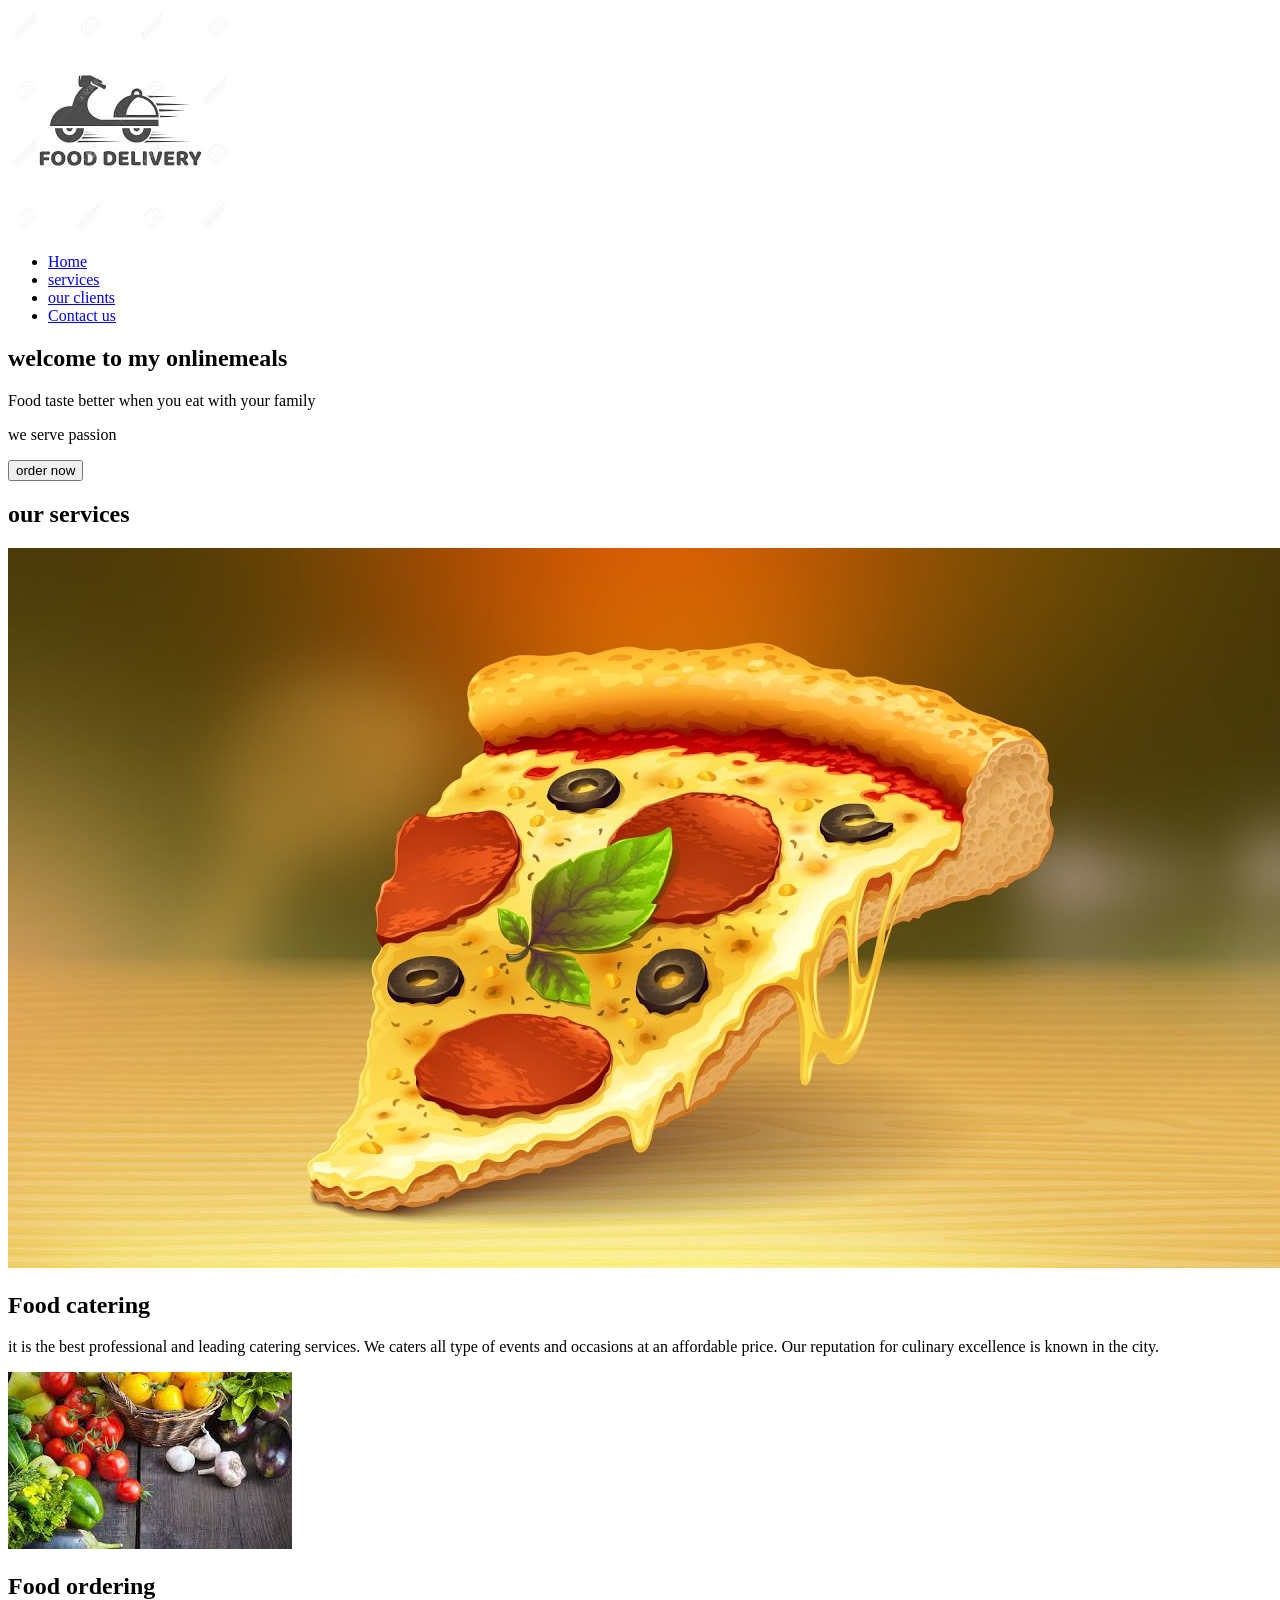
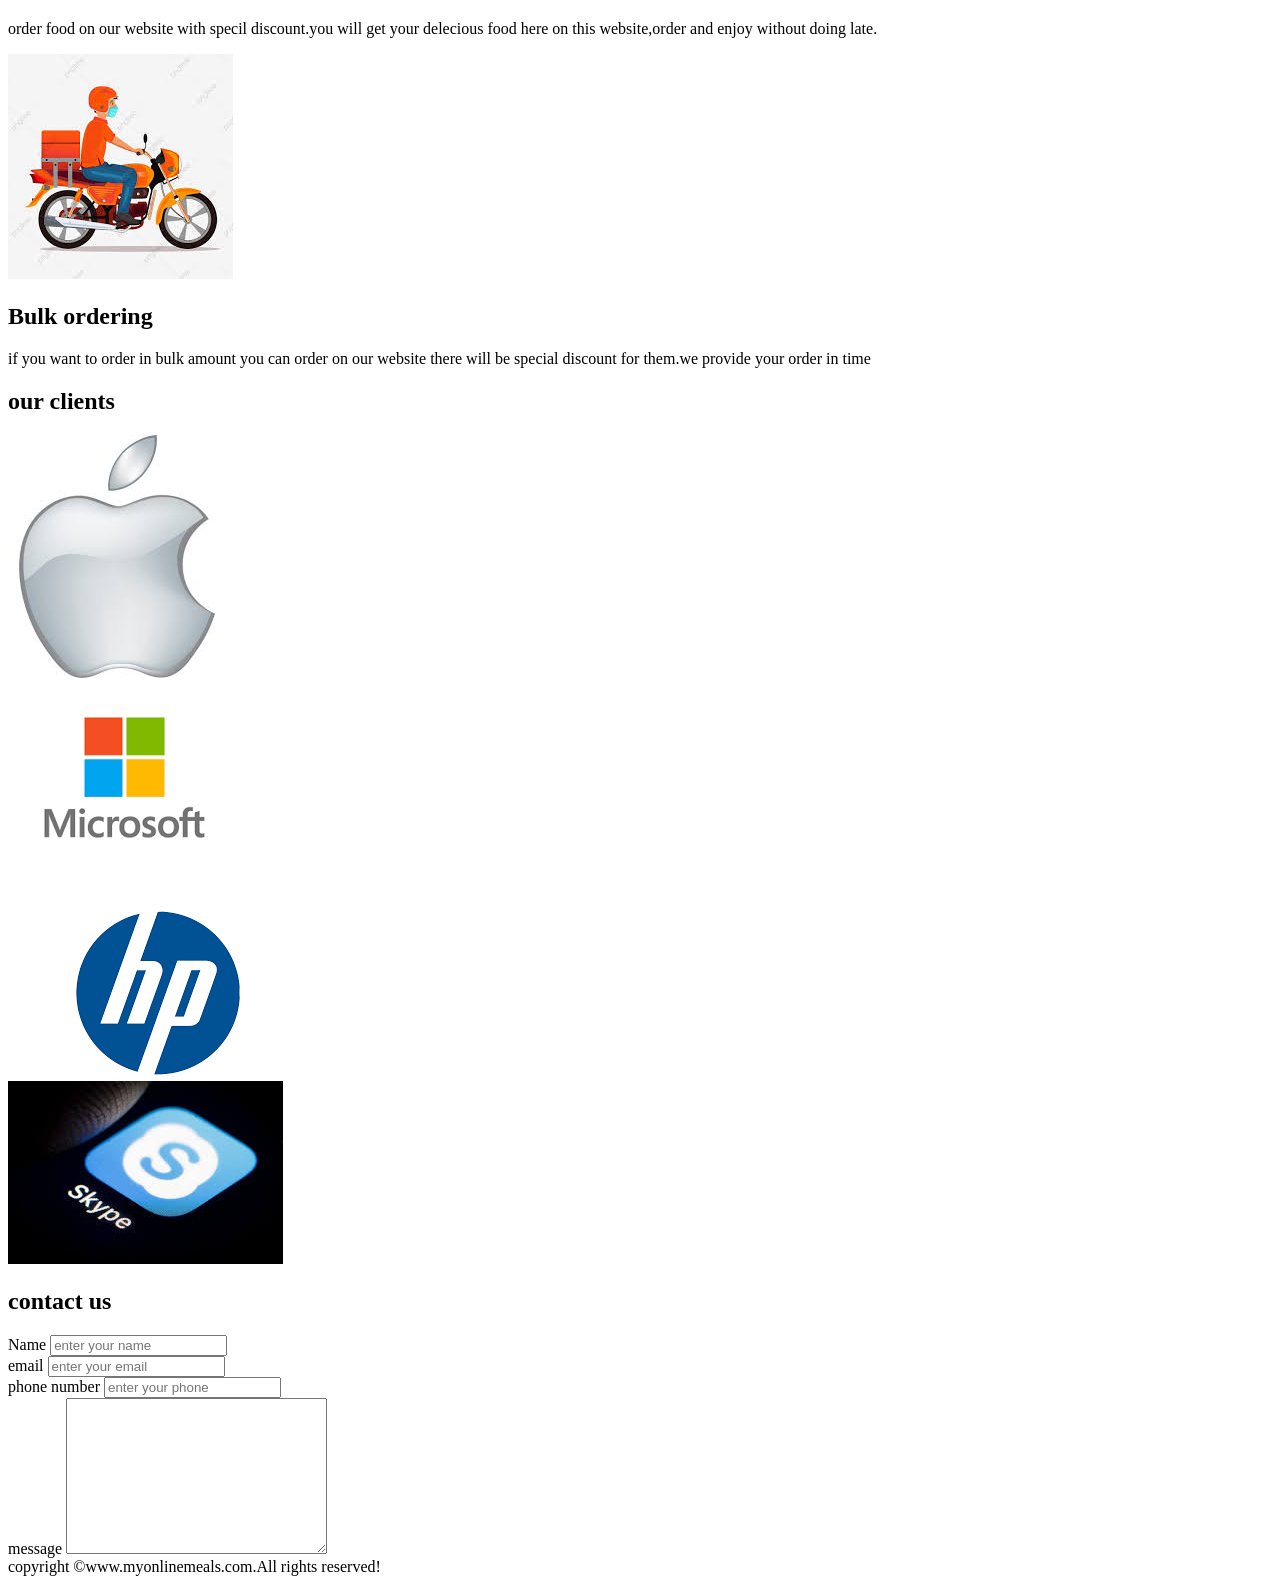
<file: index.html>
<!DOCTYPE html>
<html lang="en">

<head>
    <meta charset="UTF-8">
    <meta http-equiv="X-UA-Compatible" content="IE=edge">
    <meta name="viewport" content="width=device-width, initial-scale=1.0">
    <title>Best online food delivery services in india|myonlinemeals.com</title>
    <link rel="stylesheet" href="C:\Users\Asus\Desktop\css project-2\style.css">
    <link rel="stylesheet" media="screen and (max-width:680px)" href="C:\Users\Asus\Desktop\css project-2\phone.css">
    <link rel="preconnect" href="https://fonts.gstatic.com">
    <link href="https://fonts.googleapis.com/css2?family=Baloo+Bhai+2&display=swap" rel="stylesheet">

</head>

<body>
    <nav id="navbar">
        <!--navbar to ek hi hota h n to class dene ki kya jaroorat h-->
        <div id="logo">
            <img src="logo2.jpg" alt="myonlinemeals.com">
        </div>
        <ul>
            <li class="item"><a href="#home">Home</a></li>
            <!--li.item{<a>}*4-->
            <li class="item"><a href="#services-container">services</a></li>
            <li class="item"><a href="#client-section">our clients</a></li>
            <li class="item"><a href="#contact">Contact us</a></li>
        </ul>
    </nav>
    <section id="home">
        <h1 class="h-primary">welcome to my onlinemeals</h1>
        <p>Food taste better when you eat with your family
        </p>
        <p>we serve passion</p>
        <button class="btn"> order now</button>
    </section>
    <section id="services-container">
        <h1 class="h-primary center">our services</h1>
        <div id="services">
            <div class="box">
                <img src="pizzzzzzaa.jpg" alt="">
                <h2 class="h-secondary center">Food catering</h2>
                <p class="center">it is the best professional and leading catering services. 
                    We caters all type of events and occasions at an affordable price.
                     Our reputation for culinary excellence is known in the city.
                </p>
            </div>
            <div class="box">
                <img src="vegetable.jpg" alt="">
                <h2 class="h-secondary center">Food ordering</h2>
                <p class="center">order food on our website with specil discount.you will get 
                    your delecious food here on this website,order and enjoy without doing late.
                </p>
            </div>
            <div class="box">
                <img src="deliveryboy.jpg" alt="">
                <h2 class="h-secondary center">Bulk ordering</h2>
                <p class="center">if you want to order in bulk amount you can order on our website there will be special discount
                    for them.we provide your order in time </p>
            </div>
        </div>
    </section>
    <section id="client-section">
        <h1 class="h-primary center">our clients</h1>
        <div id="clients">
            <div class="client-item">
                <img src="applelogo.jpg" alt="our client">
            </div>
            <div class="client-item">
                <img src="download.png" alt="our client">
            </div>
            <div class="client-item">
                <img src="hp.jpg" alt="our client">
            </div>
            <div class="client-item">
                <img src="images (1).jpg" alt="our client">
            </div>
        </div>
    </section>
    <section id="contact">
        <h1 class="h-primary center">contact us</h1>
        <div id="contact-box">
            <form action="">
                <div class="form-group">
                    <label for="name">Name</label>
                    <input type="text" name="name" id="name" placeholder="enter your name">

                </div>
                <div class="form-group">
                    <label for="email">email</label>
                    <input type="email" name="name" id="email" placeholder="enter your email">

                </div>
                <div class="form-group">
                    <label for="phone">phone number</label>
                    <input type="phone" name="name" id="phone" placeholder="enter your phone">

                </div>
                <div class="form-group">
                    <label for="message">message</label>
                    <textarea name="message" id="message" cols="30" rows="10"></textarea>

                </div>
            </form>

        </div>
    </section>
    <footer>
        <div class="center">
            copyright &copy;www.myonlinemeals.com.All rights reserved!
        </div>
    </footer>

</body>

</html>
</file>
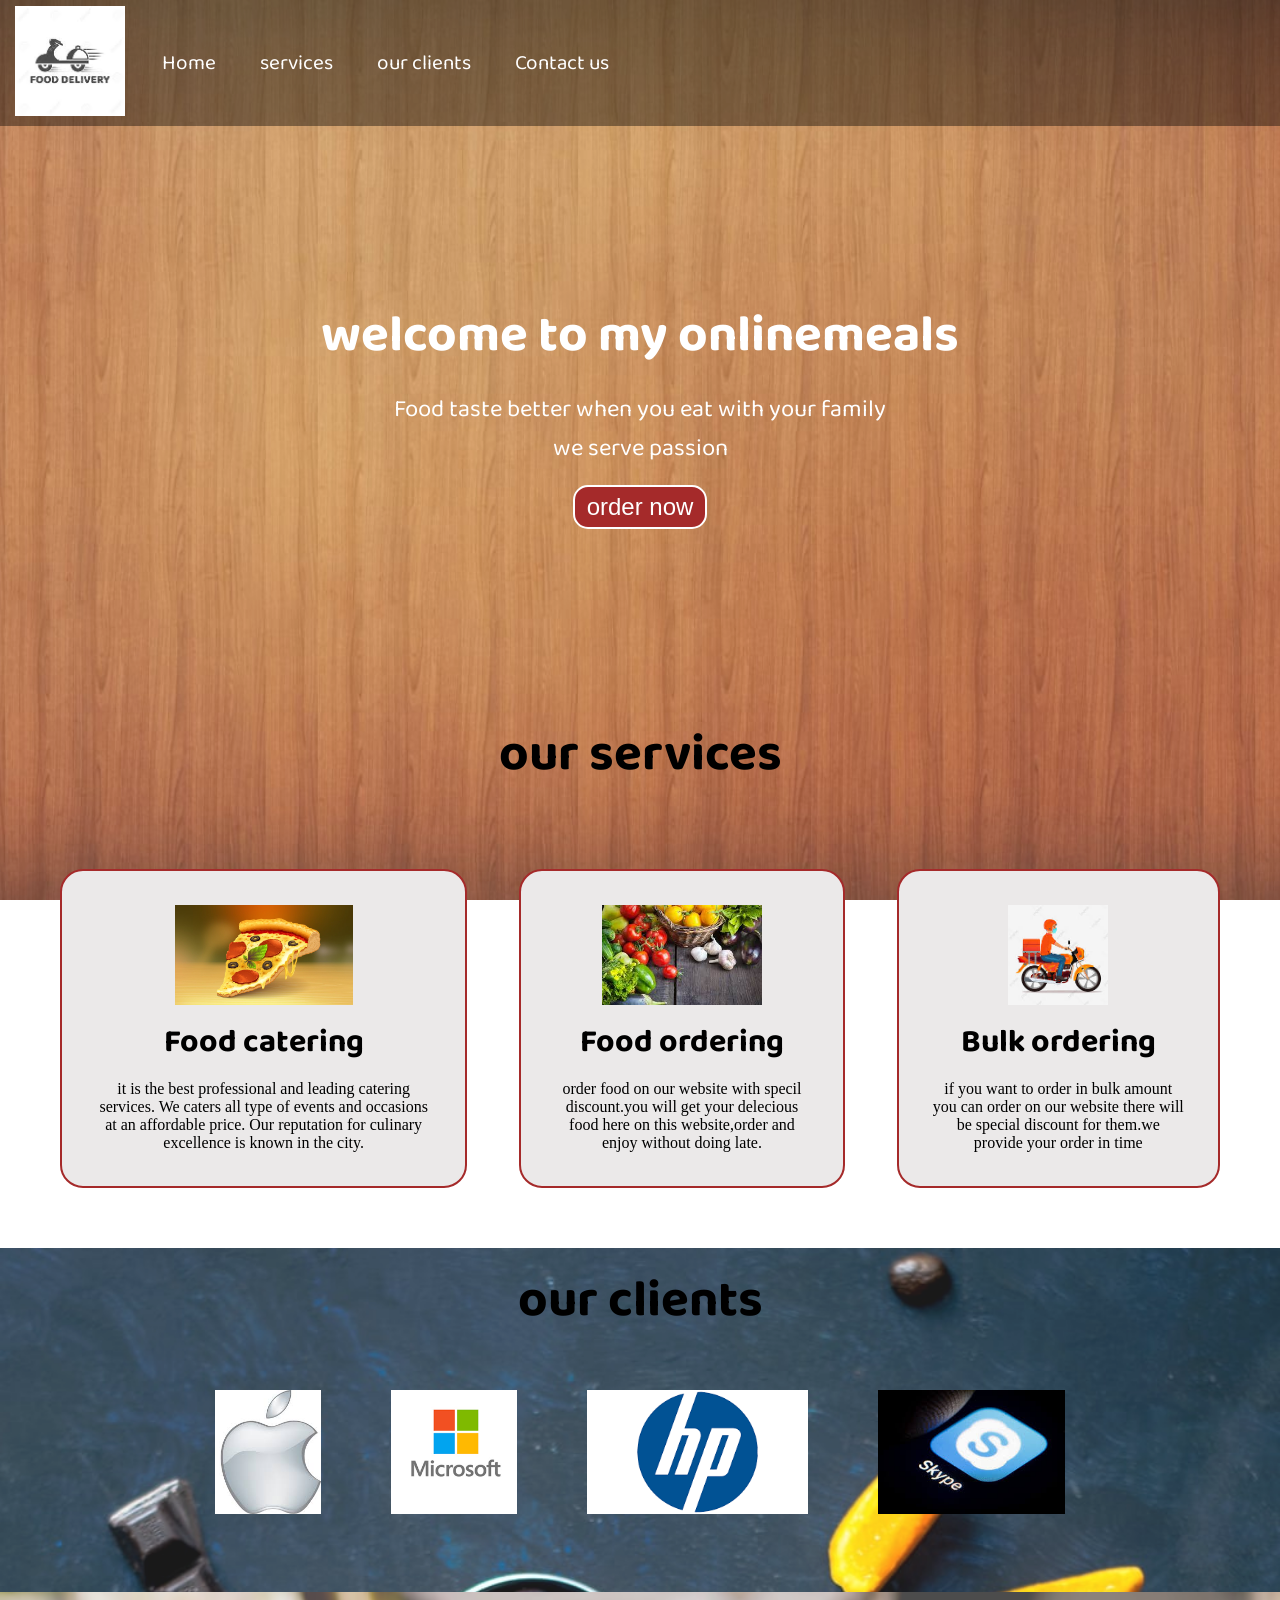
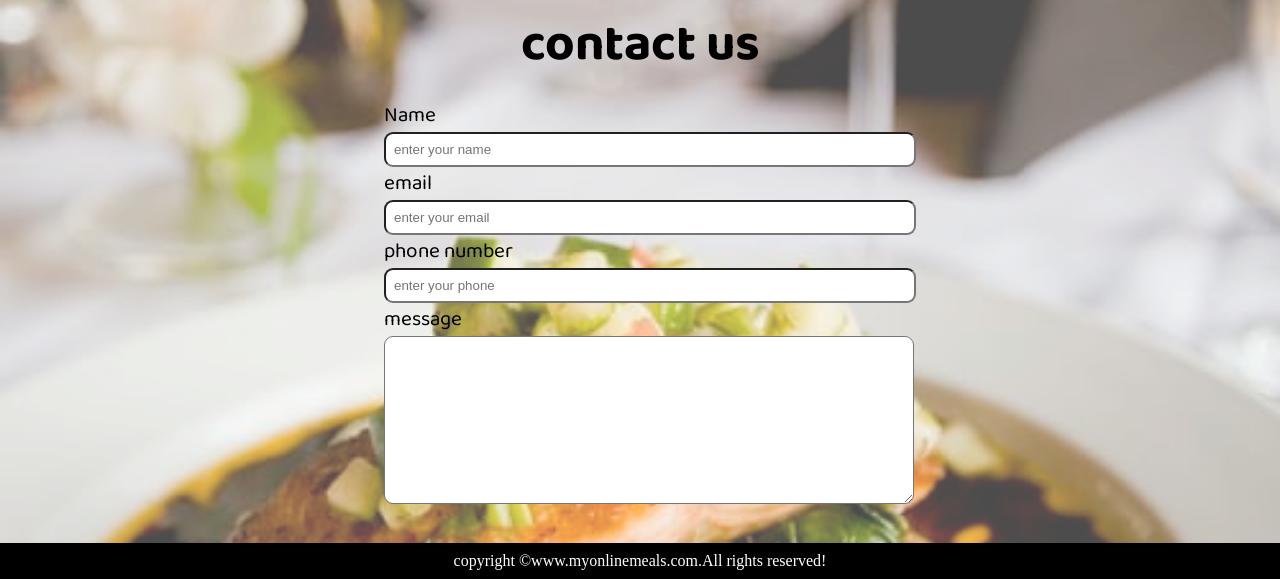
<file: fooddeliverwebsite.html>
<!DOCTYPE html>
<html lang="en">

<head>
    <meta charset="UTF-8">
    <meta http-equiv="X-UA-Compatible" content="IE=edge">
    <meta name="viewport" content="width=device-width, initial-scale=1.0">
    <title>Best online food delivery services in india|myonlinemeals.com</title>
    <link rel="stylesheet" href="style.css">
    <link rel="stylesheet" media="screen and (max-width:680px)" href="phone.css">
    <link rel="preconnect" href="https://fonts.gstatic.com">
    <link href="https://fonts.googleapis.com/css2?family=Baloo+Bhai+2&display=swap" rel="stylesheet">

</head>

<body>
    <nav id="navbar">
        <!--navbar to ek hi hota h n to class dene ki kya jaroorat h-->
        <div id="logo">
            <img src="logo2.jpg" alt="myonlinemeals.com">
        </div>
        <ul>
            <li class="item"><a href="#home">Home</a></li>
            <!--li.item{<a>}*4-->
            <li class="item"><a href="#services-container">services</a></li>
            <li class="item"><a href="#client-section">our clients</a></li>
            <li class="item"><a href="#contact">Contact us</a></li>
        </ul>
    </nav>
    <section id="home">
        <h1 class="h-primary">welcome to my onlinemeals</h1>
        <p>Food taste better when you eat with your family
        </p>
        <p>we serve passion</p>
        <button class="btn"> order now</button>
    </section>
    <section id="services-container">
        <h1 class="h-primary center">our services</h1>
        <div id="services">
            <div class="box">
                <img src="pizzzzzzaa.jpg" alt="">
                <h2 class="h-secondary center">Food catering</h2>
                <p class="center">it is the best professional and leading catering services. 
                    We caters all type of events and occasions at an affordable price.
                     Our reputation for culinary excellence is known in the city.
                </p>
            </div>
            <div class="box">
                <img src="vegetable.jpg" alt="">
                <h2 class="h-secondary center">Food ordering</h2>
                <p class="center">order food on our website with specil discount.you will get 
                    your delecious food here on this website,order and enjoy without doing late.
                </p>
            </div>
            <div class="box">
                <img src="deliveryboy.jpg" alt="">
                <h2 class="h-secondary center">Bulk ordering</h2>
                <p class="center">if you want to order in bulk amount you can order on our website there will be special discount
                    for them.we provide your order in time </p>
            </div>
        </div>
    </section>
    <section id="client-section">
        <h1 class="h-primary center">our clients</h1>
        <div id="clients">
            <div class="client-item">
                <img src="applelogo.jpg" alt="our client">
            </div>
            <div class="client-item">
                <img src="download.png" alt="our client">
            </div>
            <div class="client-item">
                <img src="hp.jpg" alt="our client">
            </div>
            <div class="client-item">
                <img src="images (1).jpg" alt="our client">
            </div>
        </div>
    </section>
    <section id="contact">
        <h1 class="h-primary center">contact us</h1>
        <div id="contact-box">
            <form action="">
                <div class="form-group">
                    <label for="name">Name</label>
                    <input type="text" name="name" id="name" placeholder="enter your name">

                </div>
                <div class="form-group">
                    <label for="email">email</label>
                    <input type="email" name="name" id="email" placeholder="enter your email">

                </div>
                <div class="form-group">
                    <label for="phone">phone number</label>
                    <input type="phone" name="name" id="phone" placeholder="enter your phone">

                </div>
                <div class="form-group">
                    <label for="message">message</label>
                    <textarea name="message" id="message" cols="30" rows="10"></textarea>

                </div>
            </form>

        </div>
    </section>
    <footer>
        <div class="center">
            copyright &copy;www.myonlinemeals.com.All rights reserved!
        </div>
    </footer>

</body>

</html>
</file>
<file: style.css>
/*css reset*/
*{
    margin: 0;
    padding: 0;
}
html{
    scroll-behavior: smooth;
}
/*css variables */
:root{
    --navbar-height:59px;
}
/*navigation bar*/
#navbar{
    display: flex;
    align-items: center;
    position: relative;/*position absolute krne se parent ke upar chla jaega nhi to relative krne se wo apna jagah lega  */ 
    top: 0px;
    position: sticky;
    /*justify content:centre agr kr dete to jo bhi likhe h navbar ke andar centre me aa jata but nhi chaie */
}
   /*navigation bar:logo and image*/
   #logo{
      margin: 3px 10px;
   }

   #logo img{
       height: 110px ;
       margin: 3px 5px;
   }
   #navbar::before{
    content: "";
    background-color: black;
    position: absolute;
    top: 0px;
    left: 0px;
    height: 100%;
    width: 100%;
    z-index: -1;
    opacity: 0.4;
}
   /*navigation bar: list styling*/
   #navbar ul{
       display: flex;
   }
 #navbar ul li{
    /* color: white;*/
     list-style: none;/*bidu bindu aate h nhi aenge*/
     font-size: 1.3rem;
     font-family: 'Baloo Bhai 2', cursive;

 }
 #navbar ul li a{
     color: white;
    display: block;/*it means element can sit in the next line if needed responsive bnane me madat*/
    padding: 3px 22px;
    border-radius: 20px;
    text-decoration: none;/*underline chli jaegi*/
    
}
#navbar ul li a:hover{
    color: black;
    background-color: white;
   
}
/*home section*/
#home{
    display: flex;
    flex-direction: column;
     padding: 3px 45px;
    height: 570px;
    justify-content: center;
    align-items: center;
}
#home::before{
    content: "";
    background:url("wood-wallpaper-laptop-345968.jpg") no-repeat center center/cover;
    position: absolute;
    top: 0px;
    left: 0px;
    height: 100%;
    width: 100%;
    z-index: -1;
    opacity: 0.89;
    
}
 #home h1{
     color:white;
     text-align: center;
     font-family: 'Baloo Bhai 2', cursive;
 }
 #home p{
    color:white;
    text-align: center;
    font-size: 1.5rem;
    font-family: 'Baloo Bhai 2', cursive;
 }
 /*services section*/
 #services{
     margin: 34px;
     display: flex;
 }
 #services .box{
       
     border:2px solid brown ;
     height: auto;
     margin: 26px 26px;
     border-radius: 23px;
     padding: 34px;
     background-color: rgb(235, 233, 233);
}
#services .box img{
    height: 100px;
    margin: auto;
    display: block;
    
}
#section .box p{
    font-family: 'Baloo Bhai 2', cursive;
}
#client-section{
    height: 344px;
   position:relative;
}
#clients{
    display: flex;
    justify-content: center;
    align-items: center;
}
#clients img{
    height: 124px;
}
.client-item{
    padding: 35px;
}
#client-section::before{
    content: "";
    background:url("photo-1532980400857-e8d9d275d858.jpg")  ;
    background-size: cover;
    position: absolute;
    height: 100%;
    width: 100%;
    z-index: -1;
    opacity: 0.9;
    }
    /*contact section*/
    #contact{
        position: relative;
    }
    #contact::before{
        content: "";
        position: absolute;
        width: 100%;
        height: 100%;
        z-index: -1;
        opacity: 0.7;
        background:url("bread.jpg") no-repeat center center/cover;
    }
   #contact-box{
       display: flex;
       justify-content: center;
       align-items: center;
       padding-bottom: 34px;
       font-size: 1.1rem;
   }
   #contact-box input,
    #contact-box textarea{
        width:100%;
        padding:0.5rem;
        border-radius: 9px;

    }
    #contact-box form{
        width: 40% ;
    }
    #contact-box label{
       font-size: 1.3rem;
       font-family: 'Baloo Bhai 2', cursive;
    }
footer{
    background: black;
    color: white;
    padding: 9px 20px;
}
 /*utility classes*/
 .h-primary{
     font-size: 3.2rem;
     padding: 12px;
     font-family: 'Baloo Bhai 2', cursive;
 }
 .h-secondary{
    font-size: 2.0rem;
    padding: 12px;
    font-family: 'Baloo Bhai 2', cursive;
}

 .btn{
     padding: 6px 12px;
     border: 2px solid white;
     background-color: brown;
     color:white;
     margin: 17px;
     font-size: 1.5rem;
     border-radius: 15px;
     cursor: pointer;
 }
 .center{
     text-align: center;
 }
/* #home{
     position: relative;/*ye kre se home apna background ka jagah lega navbar apna lia h to acha nhi lgegea website
}*/
/*client-section*/
</file>
<file: phone.css>
/*navigation*/
#navbar{
    flex-direction: column;
}
#navbar ul li a{
    font-size: 1rem;
    padding: 0px 7px;
    padding-bottom: 8px;

}

/*home section*/
#home{
height: 370px;

}
#home::before{
  height: 500px;
  padding: 3px 68px;
}
#home p{
    font-size: 13px;
}
/*services section*/
#services{
 flex-direction: column;
}
#services .box img{
    height: 50px;
    margin: auto;
    display: block;

}
#services .box{
    padding: 14px;
    margin: 2px 0px;
    margin-bottom: 20px;

}
/*client section*/
#clients{
    flex-wrap: wrap;
}
#clients img{
    width: 30px;
    padding: 2px 8px;
}
#client-section{
    height: 450px;
}

/*contact us section*/


/*footer*/
/*utility*/
.h-primary{
    font-size: 26px;
}
.btn{
    font-size: 13px;
    padding: 4px 8px;
}
</file>
